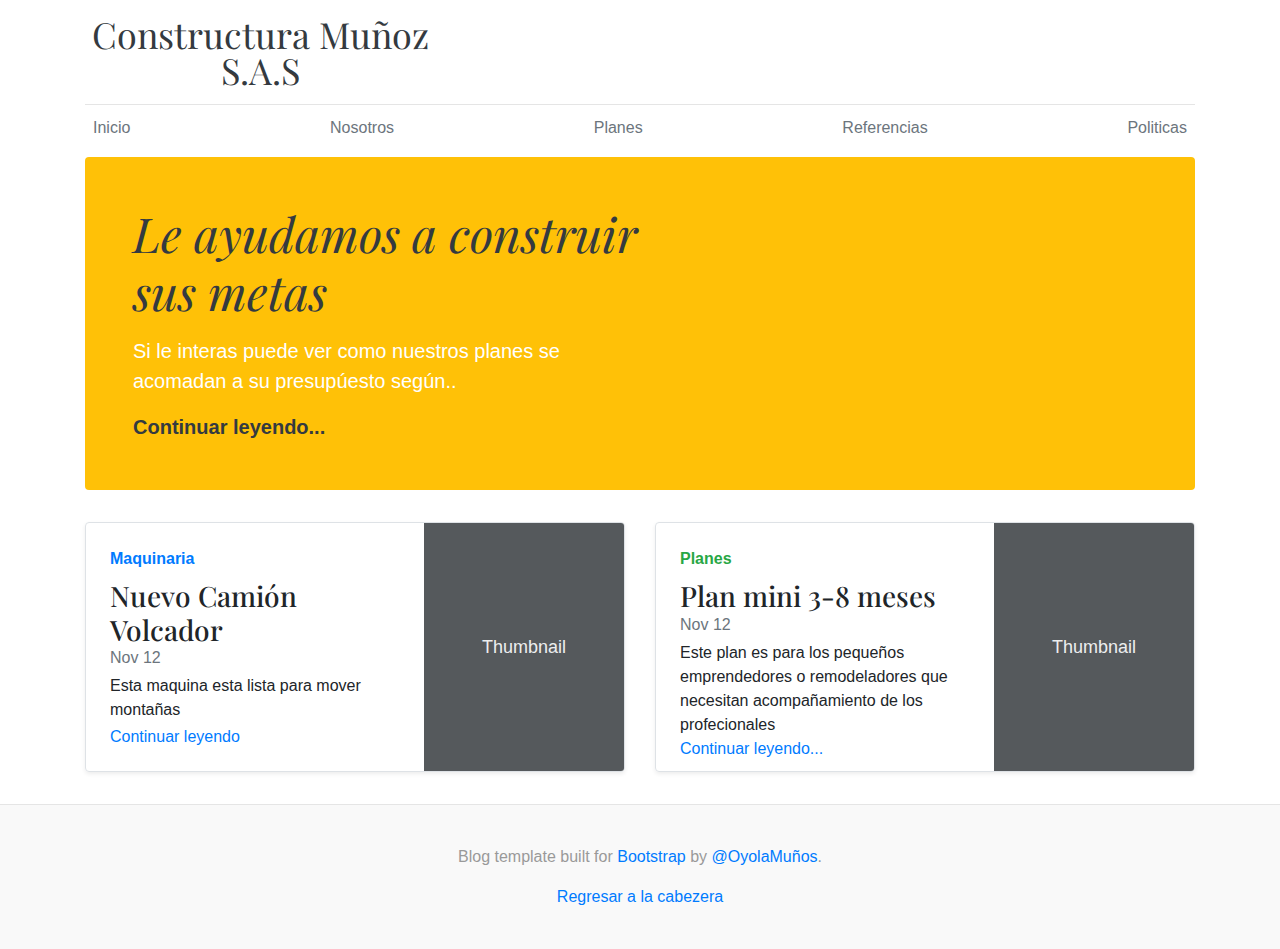
<file: index.html>
<!doctype html>
<html lang="es">
  <head>
    <meta charset="utf-8">
    <meta name="viewport" content="width=device-width, initial-scale=1, shrink-to-fit=no">
    <meta name="description" content="un pagina web ">
    <meta name="author" content="Daniel Oyola Muñoz">
    <meta name="generator" content="Jekyll v4.1.1">
    <title>Constructora</title>

    <link rel="canonical" href="https://getbootstrap.com/docs/4.5/examples/blog/">

    <!-- Bootstrap core CSS -->
<link href="assets/dist/css/bootstrap.min.css" rel="stylesheet">

    <style>
      .bd-placeholder-img {
        font-size: 1.125rem;
        text-anchor: middle;
        -webkit-user-select: none;
        -moz-user-select: none;
        -ms-user-select: none;
        user-select: none;
      }

      @media (min-width: 768px) {
        .bd-placeholder-img-lg {
          font-size: 3.5rem;
        }
      }
    </style>
    <!-- Custom styles for this template -->
    <link href="https://fonts.googleapis.com/css?family=Playfair+Display:700,900" rel="stylesheet">
    <!-- Custom styles for this template -->
    <link href="blog.css" rel="stylesheet">
  </head>
  <body>
    <div class="container">
  <header class="blog-header py-3">
    <div class="row flex-nowrap justify-content-between align-items-center">
      <div class="col-4 text-center">
        <a class="blog-header-logo text-dark" href="#">Constructura Muñoz S.A.S</a>
      </div>
    </div>
  </header>

  <div class="nav-scroller py-1 mb-2">
    <nav class="nav d-flex justify-content-between">
      <a class="p-2 text-muted" href="index.html">Inicio</a>
      <a class="p-2 text-muted" href="Nosotros.html">Nosotros</a>
      <a class="p-2 text-muted" href="Planes.html">Planes</a>
      <a class="p-2 text-muted" href="Referencias.html">Referencias</a>
      <a class="p-2 text-muted" href="Politicas.html">Politicas</a>
    </nav>
  </div> 

  <div class="jumbotron p-4 p-md-5 text-white rounded bg-warning">
    <div class="col-md-6 px-0">
      <h1 class="display-4 font-italic text-dark">Le ayudamos a construir sus metas</h1>
      <p class="lead my-3">Si le interas puede ver como nuestros planes se acomadan a su presupúesto según..</p>
      <p class="lead mb-0"><a href="#" class="text-dark font-weight-bold">Continuar leyendo...</a></p>
    </div>
  </div>

  <div class="row mb-2">
    <div class="col-md-6">
      <div class="row no-gutters border rounded overflow-hidden flex-md-row mb-4 shadow-sm h-md-250 position-relative">
        <div class="col p-4 d-flex flex-column position-static">
          <strong class="d-inline-block mb-2 text-primary">Maquinaria</strong>
          <h3 class="mb-0">Nuevo Camión Volcador</h3>
          <div class="mb-1 text-muted">Nov 12</div>
          <p class="card-text mb-auto">Esta maquina esta lista para mover montañas</p>
          <a href="#" class="stretched-link">Continuar leyendo</a>
        </div>
        <div class="col-auto d-none d-lg-block">
          <svg class="bd-placeholder-img" width="200" height="250" xmlns="http://www.w3.org/2000/svg" preserveAspectRatio="xMidYMid slice" focusable="false" role="img" aria-label="Placeholder: Thumbnail"><title>Placeholder</title><rect width="100%" height="100%" fill="#55595c"/><text x="50%" y="50%" fill="#eceeef" dy=".3em">Thumbnail</text></svg>
        </div>
      </div>
    </div>
    <div class="col-md-6">
      <div class="row no-gutters border rounded overflow-hidden flex-md-row mb-4 shadow-sm h-md-250 position-relative">
        <div class="col p-4 d-flex flex-column position-static">
          <strong class="d-inline-block mb-2 text-success">Planes</strong>
          <h3 class="mb-0">Plan mini 3-8 meses</h3>
          <div class="mb-1 text-muted">Nov 12</div>
          <p class="mb-auto">Este plan es para los pequeños emprendedores o remodeladores que necesitan acompañamiento de los profecionales</p>
          <a href="#" class="stretched-link">Continuar leyendo...</a>
        </div>
        <div class="col-auto d-none d-lg-block">
          <svg class="bd-placeholder-img" width="200" height="250" xmlns="http://www.w3.org/2000/svg" preserveAspectRatio="xMidYMid slice" focusable="false" role="img" aria-label="Placeholder: Thumbnail"><title>Placeholder</title><rect width="100%" height="100%" fill="#55595c"/><text x="50%" y="50%" fill="#eceeef" dy=".3em">Thumbnail</text></svg>
        </div>
      </div>
    </div>
  </div>
</div>


<footer class="blog-footer">
  <p>Blog template built for <a href="https://getbootstrap.com/">Bootstrap</a> by <a href="https://twitter.com/">@OyolaMuños</a>.</p>
  <p>
    <a href="#">Regresar a la cabezera</a>
  </p>
</footer>
</body>
</html>
</file>
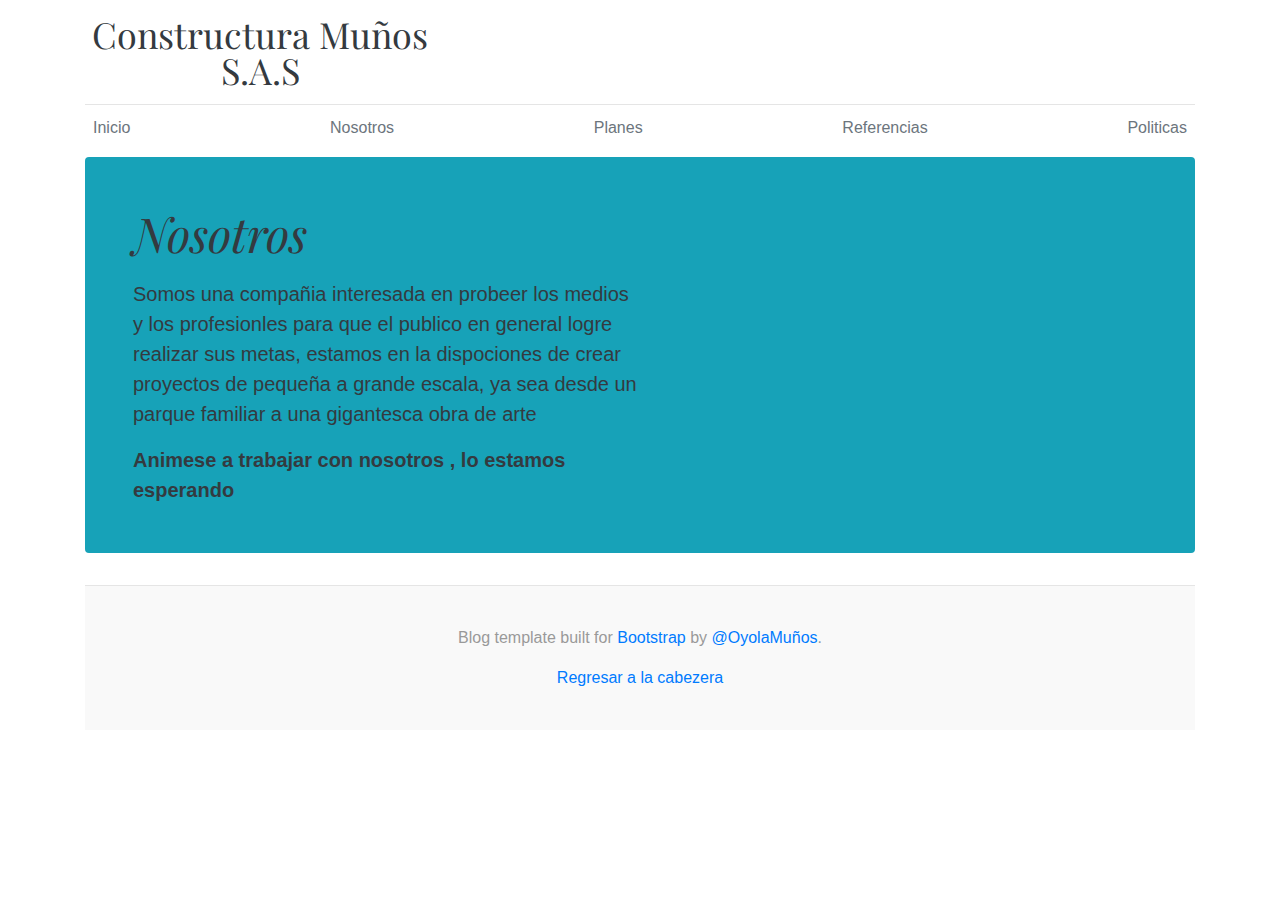
<file: Nosotros.html>
<!doctype html>
<html lang="en">
  <head>
    <meta charset="utf-8">
    <meta name="viewport" content="width=device-width, initial-scale=1, shrink-to-fit=no">
    <meta name="description" content="">
    <meta name="author" content="Oyola Muños">
    <meta name="generator" content="Jekyll v4.1.1">
    <title>Constructora</title>

    <link rel="canonical" href="https://getbootstrap.com/docs/4.5/examples/blog/">

    <!-- Bootstrap core CSS -->
<link href="assets/dist/css/bootstrap.min.css" rel="stylesheet">

    <style>
      .bd-placeholder-img {
        font-size: 1.125rem;
        text-anchor: middle;
        -webkit-user-select: none;
        -moz-user-select: none;
        -ms-user-select: none;
        user-select: none;
      }

      @media (min-width: 768px) {
        .bd-placeholder-img-lg {
          font-size: 3.5rem;
        }
      }
    </style>
    <!-- Custom styles for this template -->
    <link href="https://fonts.googleapis.com/css?family=Playfair+Display:700,900" rel="stylesheet">
    <!-- Custom styles for this template -->
    <link href="blog.css" rel="stylesheet">
  </head>
  <body>
    <div class="container">
  <header class="blog-header py-3">
    <div class="row flex-nowrap justify-content-between align-items-center">
      <div class="col-4 text-center">
        <a class="blog-header-logo text-dark" href="#">Constructura Muños S.A.S</a>
      </div>
    </div>
  </header>

  <div class="nav-scroller py-1 mb-2">
    <nav class="nav d-flex justify-content-between">
      <a class="p-2 text-muted" href="index.html">Inicio</a>
      <a class="p-2 text-muted" href="Nosotros.html">Nosotros</a>
      <a class="p-2 text-muted" href="Planes.html">Planes</a>
      <a class="p-2 text-muted" href="Referencias.html">Referencias</a>
      <a class="p-2 text-muted" href="Politicas.html">Politicas</a>
    </nav>
  </div>

  <div class="jumbotron p-4 p-md-5 text-dark rounded bg-info">
    <div class="col-md-6 px-0">
      <h1 class="display-4 font-italic text-dark">Nosotros</h1>
      <p class="lead my-3">Somos una compañia interesada en probeer los medios y los profesionles para que el publico en general logre realizar sus metas, estamos en la dispociones de crear proyectos de pequeña a grande escala, ya sea desde un parque familiar a una gigantesca obra de arte</p>
      <p class="lead mb-0"><a href="#" class="text-dark font-weight-bold">Animese a trabajar con nosotros , lo estamos esperando</a></p>
    </div>
  </div>



<footer class="blog-footer">
  <p>Blog template built for <a href="https://getbootstrap.com/">Bootstrap</a> by <a href="https://twitter.com/">@OyolaMuños</a>.</p>
  <p>
    <a href="#">Regresar a la cabezera</a>
  </p>
</footer>
</body>
</html>
</file>
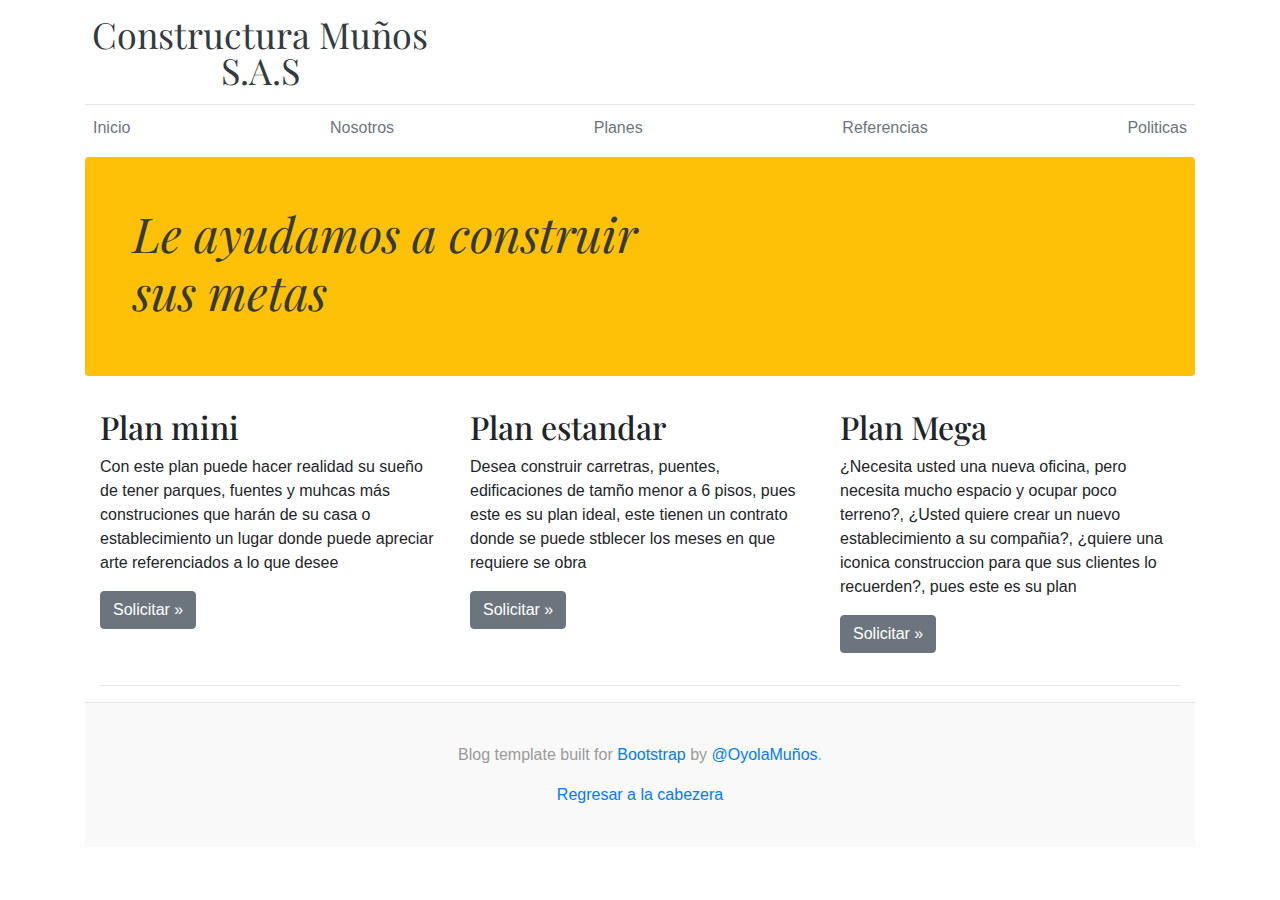
<file: Planes.html>
<!doctype html>
<html lang="es">
  <head> 
    <meta charset="utf-8">
    <meta name="viewport" content="width=device-width, initial-scale=1, shrink-to-fit=no">
    <meta name="description" content="un pagina web xd">
    <meta name="author" content="Daniel Oyola Muños">
    <meta name="generator" content="Jekyll v4.1.1">
    <title>Constructora</title>
    

    <link rel="canonical" href="https://getbootstrap.com/docs/4.5/examples/blog/">

    <!-- Bootstrap core CSS -->
<link href="assets/dist/css/bootstrap.min.css" rel="stylesheet">

    <style>
      .bd-placeholder-img {
        font-size: 1.125rem;
        text-anchor: middle;
        -webkit-user-select: none;
        -moz-user-select: none;
        -ms-user-select: none;
        user-select: none;
      }

      @media (min-width: 768px) {
        .bd-placeholder-img-lg {
          font-size: 3.5rem;
        }
      }
    </style>
    <!-- Custom styles for this template -->
    <link href="https://fonts.googleapis.com/css?family=Playfair+Display:700,900" rel="stylesheet">
    <!-- Custom styles for this template -->
    <link href="blog.css" rel="stylesheet">
  </head>
  <body>
    <div class="container">
  <header class="blog-header py-3">
    <div class="row flex-nowrap justify-content-between align-items-center">
      <div class="col-4 text-center">
        <a class="blog-header-logo text-dark" href="#">Constructura Muños S.A.S</a>
      </div>
    </div>
  </header>

  <div class="nav-scroller py-1 mb-2">
    <nav class="nav d-flex justify-content-between">
      <a class="p-2 text-muted" href="index.html">Inicio</a>
      <a class="p-2 text-muted" href="Nosotros.html">Nosotros</a>
      <a class="p-2 text-muted" href="Planes.html">Planes</a>
      <a class="p-2 text-muted" href="Referencias.html">Referencias</a>
      <a class="p-2 text-muted" href="Politicas.html">Politicas</a>
    </nav>
  </div>

  <div class="jumbotron p-4 p-md-5 text-white rounded bg-warning">
    <div class="col-md-6 px-0">
      <h1 class="display-4 font-italic text-dark">Le ayudamos a construir sus metas</h1>
    
    </div>
  </div>

  <div class="container">
    <!-- Example row of columns -->
    <div class="row">
      <div class="col-md-4">
        <h2>Plan mini</h2>
        <p>Con este plan puede hacer realidad su sueño de tener parques, fuentes y muhcas más construciones que harán de su casa o establecimiento un lugar donde puede apreciar arte referenciados a lo que desee</p>
        <p><a class="btn btn-secondary" href="#" role="button">Solicitar &raquo;</a></p>
      </div>
      <div class="col-md-4">
        <h2>Plan estandar</h2>
        <p>Desea construir carretras, puentes, edificaciones de tamño menor a 6 pisos, pues este es su plan ideal, este tienen un contrato donde se puede stblecer los meses en que requiere se obra</p>
        <p><a class="btn btn-secondary" href="#" role="button">Solicitar &raquo;</a></p>
      </div>
      <div class="col-md-4">
        <h2>Plan Mega</h2>
        <p>¿Necesita usted una nueva oficina, pero necesita mucho espacio y ocupar poco terreno?, ¿Usted quiere crear un nuevo establecimiento a su compañia?, ¿quiere una iconica construccion para que sus clientes lo recuerden?, pues este es su plan</p>
        <p><a class="btn btn-secondary" href="#" role="button">Solicitar &raquo;</a></p>
      </div>
    </div>

    <hr>

  </div> <!-- /container -->


<footer class="blog-footer">
  <p>Blog template built for <a href="https://getbootstrap.com/">Bootstrap</a> by <a href="https://twitter.com/">@OyolaMuños</a>.</p>
  <p>
    <a href="#">Regresar a la cabezera</a>
  </p>
</footer>
</body>
</html>
</file>
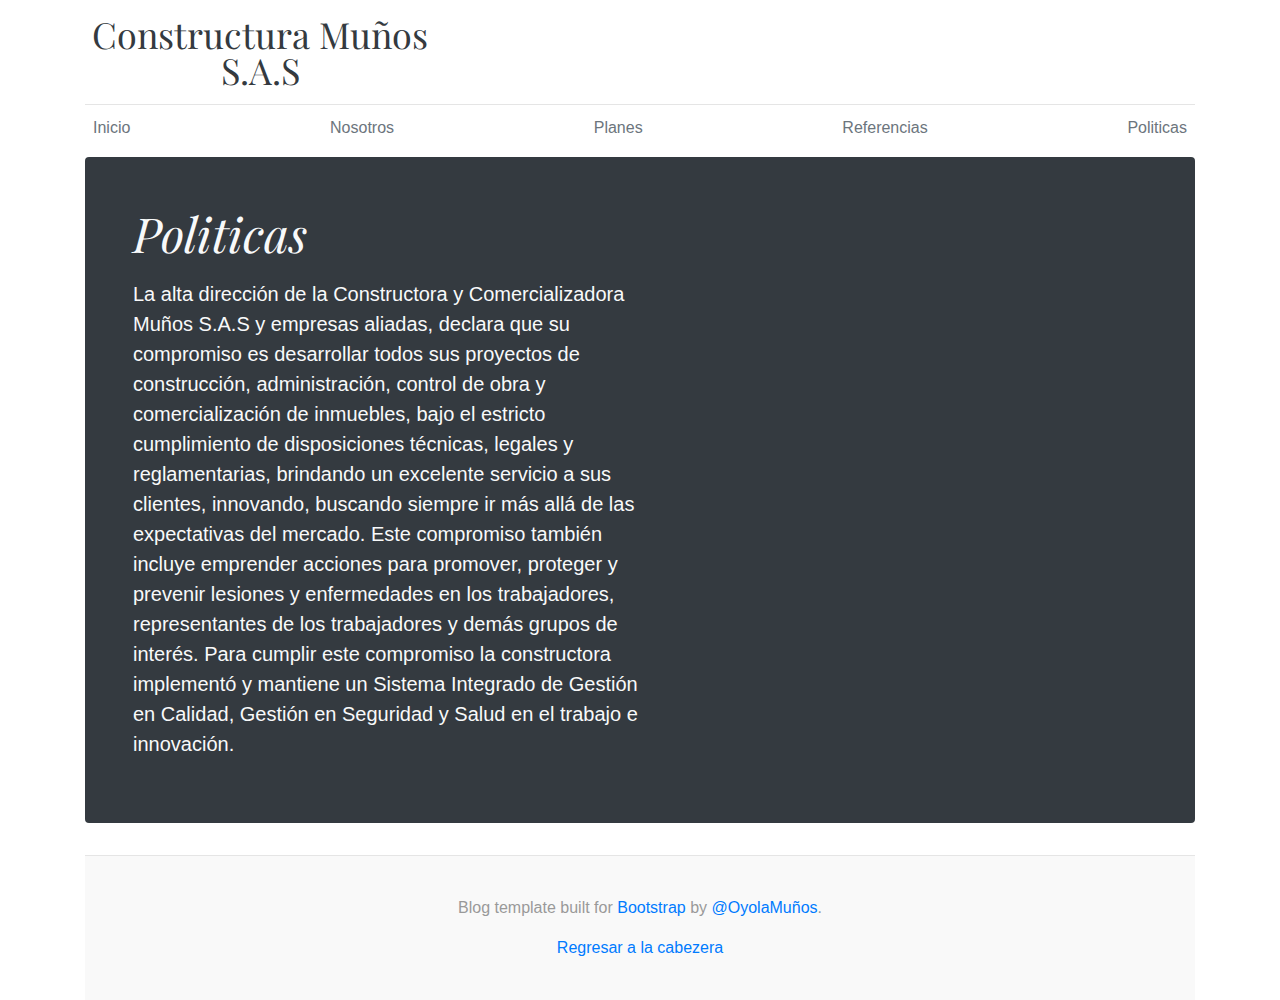
<file: Politicas.html>
<!doctype html>
<html lang="en">
  <head>
    <meta charset="utf-8">
    <meta name="viewport" content="width=device-width, initial-scale=1, shrink-to-fit=no">
    <meta name="description" content="">
    <meta name="author" content="Oyola Muños">
    <meta name="generator" content="Jekyll v4.1.1">
    <title>Constructora</title>

    <link rel="canonical" href="https://getbootstrap.com/docs/4.5/examples/blog/">

    <!-- Bootstrap core CSS -->
<link href="assets/dist/css/bootstrap.min.css" rel="stylesheet">

    <style>
      .bd-placeholder-img {
        font-size: 1.125rem;
        text-anchor: middle;
        -webkit-user-select: none;
        -moz-user-select: none;
        -ms-user-select: none;
        user-select: none;
      }

      @media (min-width: 768px) {
        .bd-placeholder-img-lg {
          font-size: 3.5rem;
        }
      }
    </style>
    <!-- Custom styles for this template -->
    <link href="https://fonts.googleapis.com/css?family=Playfair+Display:700,900" rel="stylesheet">
    <!-- Custom styles for this template -->
    <link href="blog.css" rel="stylesheet">
  </head>
  <body>
    <div class="container">
  <header class="blog-header py-3">
    <div class="row flex-nowrap justify-content-between align-items-center">
      <div class="col-4 text-center">
        <a class="blog-header-logo text-dark" href="#">Constructura Muños S.A.S</a>
      </div>
    </div>
  </header>

  <div class="nav-scroller py-1 mb-2">
    <nav class="nav d-flex justify-content-between">
      <a class="p-2 text-muted" href="index.html">Inicio</a>
      <a class="p-2 text-muted" href="Nosotros.html">Nosotros</a>
      <a class="p-2 text-muted" href="Planes.html">Planes</a>
      <a class="p-2 text-muted" href="Referencias.html">Referencias</a>
      <a class="p-2 text-muted" href="Politicas.html">Politicas</a>
    </nav>
  </div>

  <div class="jumbotron p-4 p-md-5 text-dark rounded bg-dark">
    <div class="col-md-6 px-0">
      <h1 class="display-4 font-italic text-light">Politicas</h1>
      <p class="lead my-3 text-light">La alta dirección de la Constructora y Comercializadora Muños S.A.S y empresas aliadas, declara que su compromiso es desarrollar todos sus proyectos de construcción, administración, control de obra y comercialización de inmuebles, bajo el estricto cumplimiento de disposiciones técnicas, legales y reglamentarias, brindando un excelente servicio a sus clientes, innovando, buscando siempre ir más allá de las expectativas del mercado.
        Este compromiso también incluye emprender acciones para promover, proteger y prevenir lesiones y enfermedades en los trabajadores, representantes de los trabajadores y demás grupos de interés. Para cumplir este compromiso la constructora implementó y mantiene un Sistema Integrado de Gestión en Calidad, Gestión en Seguridad y Salud en el trabajo e innovación.
        </p>
    </div>
  </div>



<footer class="blog-footer">
  <p>Blog template built for <a href="https://getbootstrap.com/">Bootstrap</a> by <a href="https://twitter.com/">@OyolaMuños</a>.</p>
  <p>
    <a href="#">Regresar a la cabezera</a>
  </p>
</footer>
</body>
</html>
</file>
<file: blog.css>
/* stylelint-disable selector-list-comma-newline-after */

.blog-header {
  line-height: 1;
  border-bottom: 1px solid #e5e5e5;
}

.blog-header-logo {
  font-family: "Playfair Display", Georgia, "Times New Roman", serif;
  font-size: 2.25rem;
}

.blog-header-logo:hover {
  text-decoration: none;
}

h1, h2, h3, h4, h5, h6 {
  font-family: "Playfair Display", Georgia, "Times New Roman", serif;
}

.display-4 {
  font-size: 2.5rem;
}
@media (min-width: 768px) {
  .display-4 {
    font-size: 3rem;
  }
}

.nav-scroller {
  position: relative;
  z-index: 2;
  height: 2.75rem;
  overflow-y: hidden;
}

.nav-scroller .nav {
  display: -ms-flexbox;
  display: flex;
  -ms-flex-wrap: nowrap;
  flex-wrap: nowrap;
  padding-bottom: 1rem;
  margin-top: -1px;
  overflow-x: auto;
  text-align: center;
  white-space: nowrap;
  -webkit-overflow-scrolling: touch;
}

.nav-scroller .nav-link {
  padding-top: .75rem;
  padding-bottom: .75rem;
  font-size: .875rem;
}

.card-img-right {
  height: 100%;
  border-radius: 0 3px 3px 0;
}

.flex-auto {
  -ms-flex: 0 0 auto;
  flex: 0 0 auto;
}

.h-250 { height: 250px; }
@media (min-width: 768px) {
  .h-md-250 { height: 250px; }
}

/* Pagination */
.blog-pagination {
  margin-bottom: 4rem;
}
.blog-pagination > .btn {
  border-radius: 2rem;
}

/*
 * Blog posts
 */
.blog-post {
  margin-bottom: 4rem;
}
.blog-post-title {
  margin-bottom: .25rem;
  font-size: 2.5rem;
}
.blog-post-meta {
  margin-bottom: 1.25rem;
  color: #999;
}

/*
 * Footer
 */
.blog-footer {
  padding: 2.5rem 0;
  color: #999;
  text-align: center;
  background-color: #f9f9f9;
  border-top: .05rem solid #e5e5e5;
}
.blog-footer p:last-child {
  margin-bottom: 0;
}

.content_div_one_photo {
  height: 16rem;
  width: 11rem;
  border-radius: 10px;
  border: 5px solid black;
}

.padre {
  position: relative;    /* para poder posicionar el texto de forma absoluta */
  display: inline-block; /* para que solo ocupe el ancho de la imagen */
}

.card-title {
  position: absolute;    /* posici�n absolute con respecto al padre */
  bottom: 0;             /* posicionada en la esquina inferior derecha */
  right: 1rem;
}
</file>
